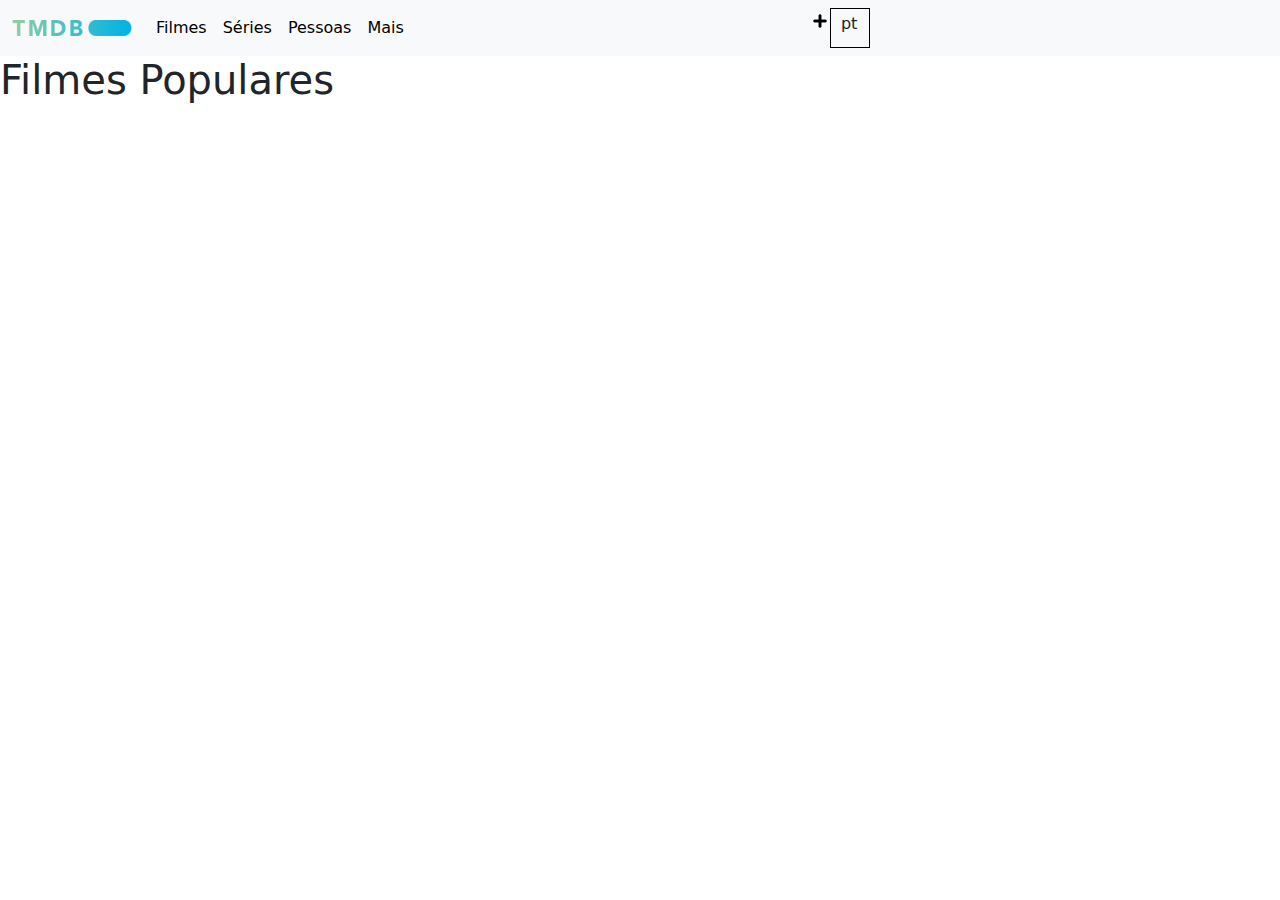
<file: index.html>
<!DOCTYPE html>
<html lang="pt-br">

<head>
    <meta charset="UTF-8">
    <meta name="viewport" content="width=device-width, initial-scale=1.0">
    <title>Trabalho</title>
    <link href="https://cdn.jsdelivr.net/npm/bootstrap@5.3.3/dist/css/bootstrap.min.css" rel="stylesheet" integrity="sha384-QWTKZyjpPEjISv5WaRU9OFeRpok6YctnYmDr5pNlyT2bRjXh0JMhjY6hW+ALEwIH" crossorigin="anonymous">
    <link rel="stylesheet" href="style.css">

</head>

<body>
    <div class="header"><nav class="navbar navbar-expand-lg bg-body-tertiary">
        <div class="container-fluid">
          <img src="images-Photoroom.png-Photoroom.png" width="120" alt="Imagem TMDB" class="navbar-brand">
          <button class="navbar-toggler" type="button" data-bs-toggle="collapse" data-bs-target="#navbarSupportedContent" aria-controls="navbarSupportedContent" aria-expanded="false" aria-label="Toggle navigation">
            <span class="navbar-toggler-icon"></span>
          </button>
          <div class="collapse navbar-collapse" id="navbarSupportedContent">
            <ul class="navbar-nav me-auto mb-2 mb-lg-0">
              <li class="nav-item">
                <a class="nav-link active" aria-current="page" href="#">Filmes</a>
              </li>
              <li class="nav-item">
                <a class="nav-link active" aria-current="page" href="#">Séries</a>
              </li>
              <li class="nav-item">
                <a class="nav-link active" aria-current="page" href="#">Pessoas</a>
              </li>
              <li class="nav-item">
                <a class="nav-link active" aria-current="page" href="#">Mais</a>
              </li>
            </ul>
            
            <ul class="navbar-nav me-auto mb-2 mb-lg-0">
              <li class="nav-item">
                <img src="istockphoto-688550958-612x612-Photoroom.png-Photoroom.png" alt="MAISVOCE" width="20">
              </li>
              <div class="cubomagico">
                <p>pt</p>
              </div>
              <li></li>
              <li></li>
            </ul>
          </div>
        </div>
      </nav></div>

    <h1>Filmes Populares</h1>


    <!--Importação boostrap-->
    <script src="https://cdn.jsdelivr.net/npm/bootstrap@5.3.3/dist/js/bootstrap.bundle.min.js" integrity="sha384-YvpcrYf0tY3lHB60NNkmXc5s9fDVZLESaAA55NDzOxhy9GkcIdslK1eN7N6jIeHz" crossorigin="anonymous"></script>
</body>

</html>
</file>
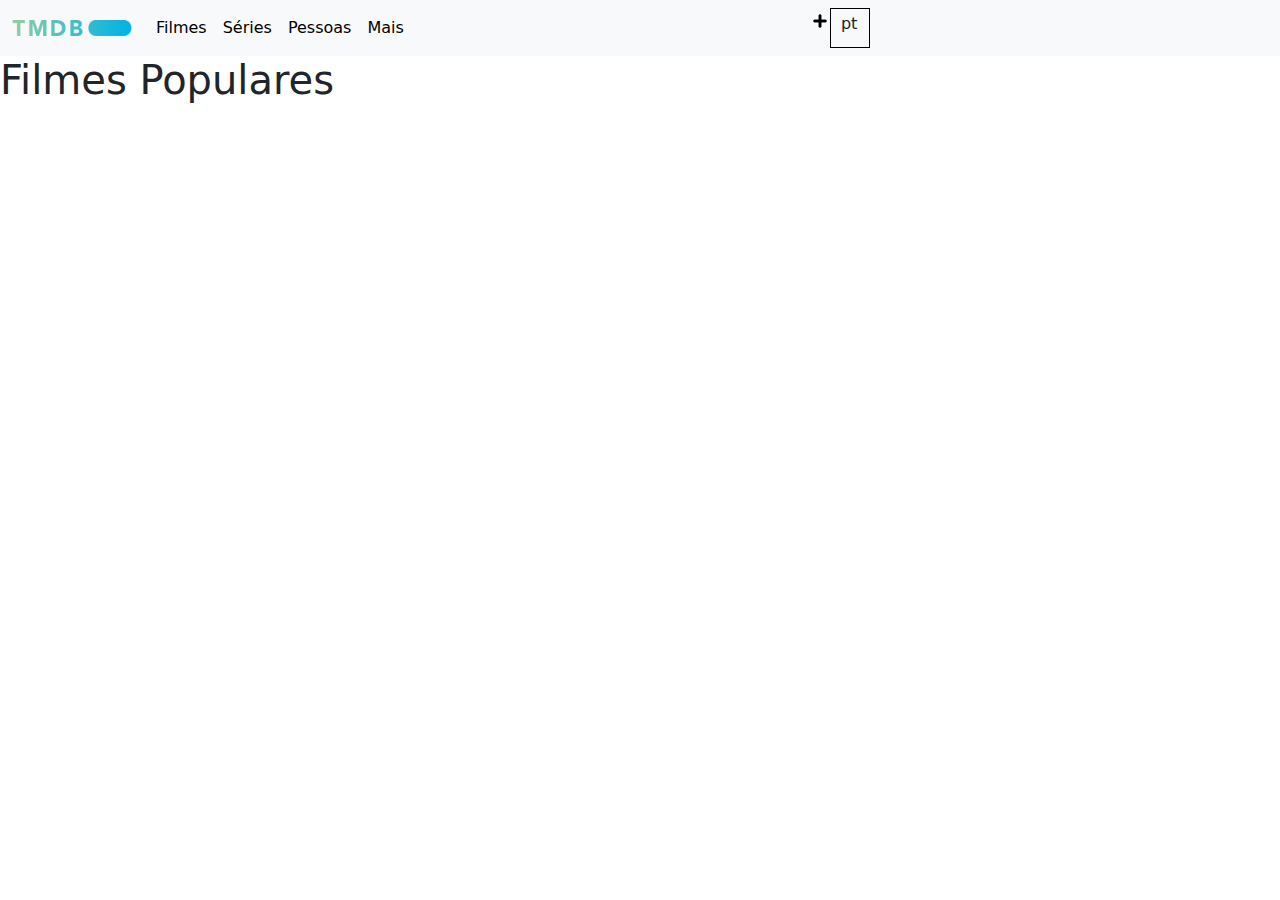
<file: trabalho1/Api-Filmes/index.html>
<!DOCTYPE html>
<html lang="pt-br">

<head>
    <meta charset="UTF-8">
    <meta name="viewport" content="width=device-width, initial-scale=1.0">
    <title>Trabalho</title>
    <link href="https://cdn.jsdelivr.net/npm/bootstrap@5.3.3/dist/css/bootstrap.min.css" rel="stylesheet" integrity="sha384-QWTKZyjpPEjISv5WaRU9OFeRpok6YctnYmDr5pNlyT2bRjXh0JMhjY6hW+ALEwIH" crossorigin="anonymous">
    <link rel="stylesheet" href="style.css">

</head>

<body>
    <div class="header"><nav class="navbar navbar-expand-lg bg-body-tertiary">
        <div class="container-fluid">
          <img src="images-Photoroom.png-Photoroom.png" width="120" alt="Imagem TMDB" class="navbar-brand">
          <button class="navbar-toggler" type="button" data-bs-toggle="collapse" data-bs-target="#navbarSupportedContent" aria-controls="navbarSupportedContent" aria-expanded="false" aria-label="Toggle navigation">
            <span class="navbar-toggler-icon"></span>
          </button>
          <div class="collapse navbar-collapse" id="navbarSupportedContent">
            <ul class="navbar-nav me-auto mb-2 mb-lg-0">
              <li class="nav-item">
                <a class="nav-link active" aria-current="page" href="#">Filmes</a>
              </li>
              <li class="nav-item">
                <a class="nav-link active" aria-current="page" href="#">Séries</a>
              </li>
              <li class="nav-item">
                <a class="nav-link active" aria-current="page" href="#">Pessoas</a>
              </li>
              <li class="nav-item">
                <a class="nav-link active" aria-current="page" href="#">Mais</a>
              </li>
            </ul>
            
            <ul class="navbar-nav me-auto mb-2 mb-lg-0">
              <li class="nav-item">
                <img src="istockphoto-688550958-612x612-Photoroom.png-Photoroom.png" alt="MAISVOCE" width="20">
              </li>
              <div class="cubomagico">
                <p>pt</p>
              </div>
              <li></li>
              <li></li>
            </ul>
          </div>
        </div>
      </nav></div>

    <h1>Filmes Populares</h1>
    <!--Criar sessão(cards) de filmes-->

    <section class="container">
      
    </section>

    <!--Importação boostrap-->
    <script type="module" src="js/model.js"></script>
    <script src="https://cdn.jsdelivr.net/npm/bootstrap@5.3.3/dist/js/bootstrap.bundle.min.js" integrity="sha384-YvpcrYf0tY3lHB60NNkmXc5s9fDVZLESaAA55NDzOxhy9GkcIdslK1eN7N6jIeHz" crossorigin="anonymous"></script>
</body>

</html>
</file>
<file: style.css>
.cubomagico {
    width: 40px;
    height: 40px;
    border: 1px solid #000;
    padding: 3px 10px;   
}
</file>
<file: trabalho1/Api-Filmes/style.css>
.cubomagico {
    width: 40px;
    height: 40px;
    border: 1px solid #000;
    padding: 3px 10px;   
}
</file>
